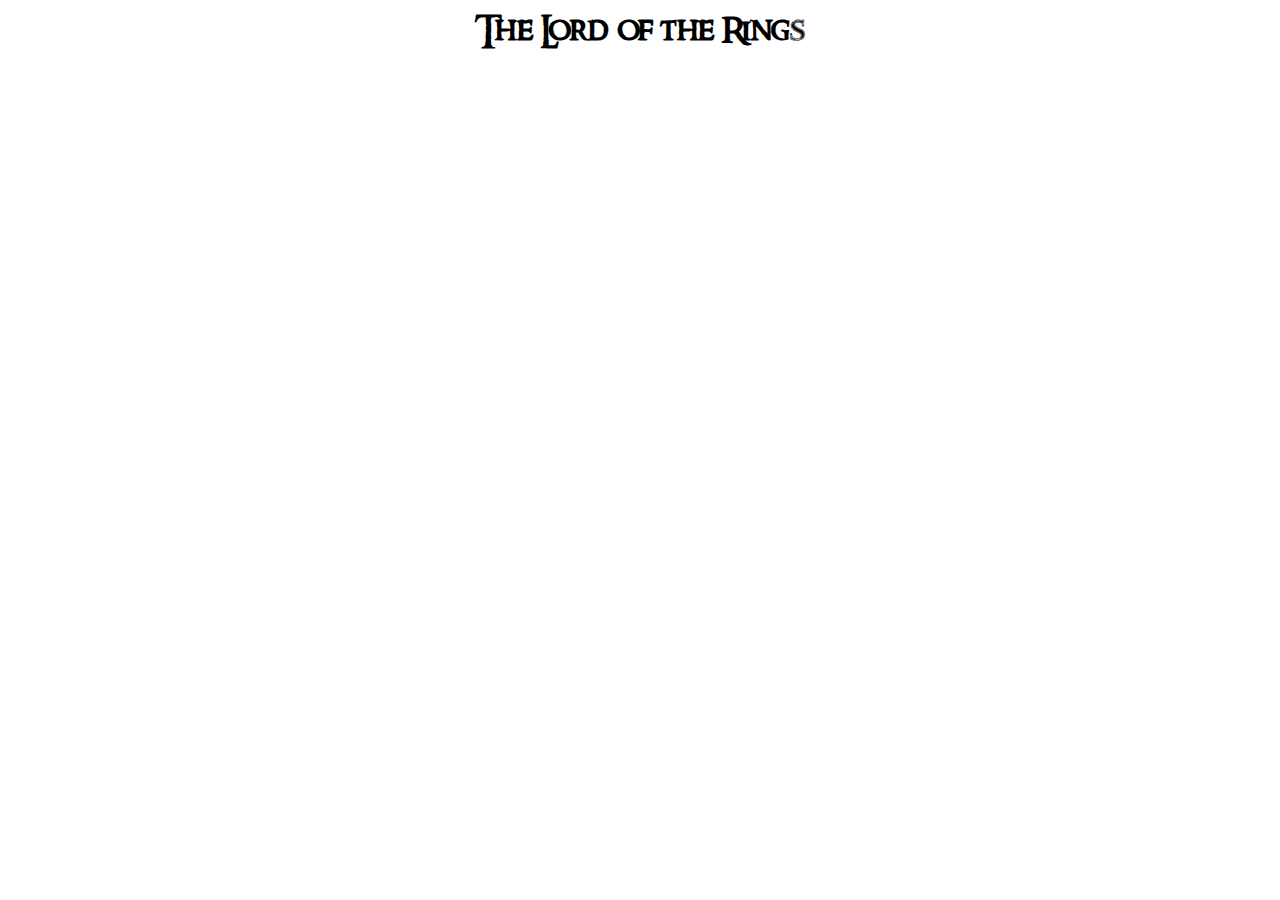
<file: expandingCards/index.html>
<!DOCTYPE html>
<html lang="en">
<head>
    <meta charset="UTF-8">
    <meta http-equiv="X-UA-Compatible" content="IE=edge">
    <meta name="viewport" content="width=device-width, initial-scale=1.0">

    <link rel="icon" href="./lotr_logo.png">
    
    <title>LOTR Expanding Cards</title>

    <link rel="stylesheet" href="./stylesheet.css">
</head>
<body>
    <h1>The Lord of the Rings </h1>
    <div class="container">
        <div class="pic active" style="background-image: url('https://images.unsplash.com/photo-1565560049450-c77cc3b40c8d?q=80&w=3174&auto=format&fit=crop&ixlib=rb-4.0.3&ixid=M3wxMjA3fDB8MHxwaG90by1wYWdlfHx8fGVufDB8fHx8fA%3D%3D')">  
            <h3>Where Hobbits</h3>
        </div>
        <div class="pic" style="background-image: url('https://images.unsplash.com/photo-1440711085503-89d8ec455791?q=80&w=2898&auto=format&fit=crop&ixlib=rb-4.0.3&ixid=M3wxMjA3fDB8MHxwaG90by1wYWdlfHx8fGVufDB8fHx8fA%3D%3D')"> 
            <h3>Andúril - Flame of the west</h3>
        </div>
        <div class="pic" style="background-image: url('https://images.unsplash.com/photo-1665077713402-ad959854d778?q=80&w=2940&auto=format&fit=crop&ixlib=rb-4.0.3&ixid=M3wxMjA3fDB8MHxwaG90by1wYWdlfHx8fGVufDB8fHx8fA%3D%3D')"> 
            <h3>One Ring - One ring to rule them all</h3>
        </div>
        <div class="pic" style="background-image: url('https://images5.alphacoders.com/126/1269861.jpg')"> 
            <h3>Isengard - Iron Fortress</h3>
        </div>
        <div class="pic" style="background-image: url('https://wallpapers.com/images/high/lotr-2559-x-1599-background-ixpliugeja55zugv.webp')"> 
            <h3>The Epic Saga</h3>
        </div>
    </div>

    <script src="./script.js"></script>
</body>
</html>
</file>
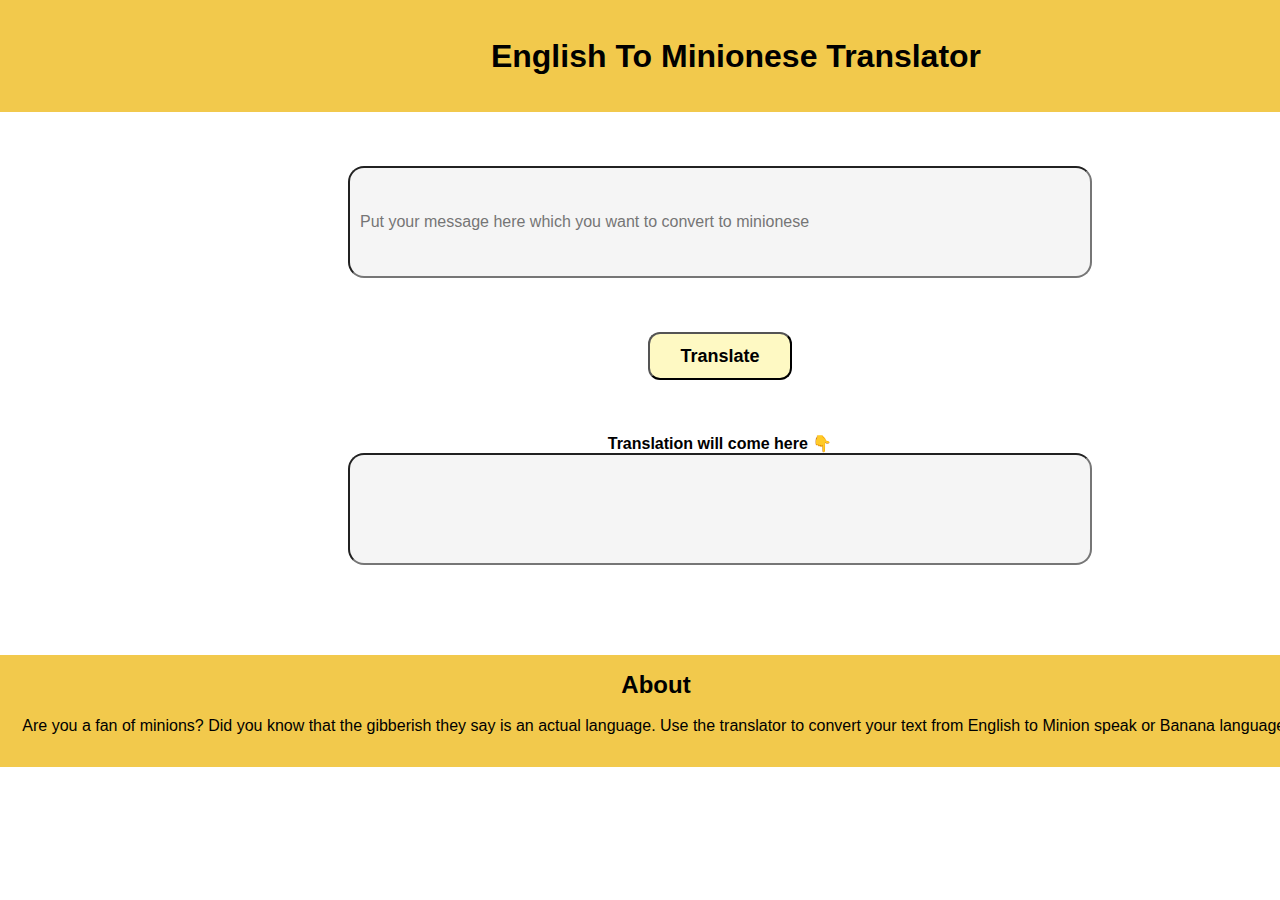
<file: Translator/index.html>
<!DOCTYPE html>
<html lang="en">
<head>
    <meta charset="UTF-8">
    <meta http-equiv="X-UA-Compatible" content="IE=edge">
    <meta name="viewport" content="width=device-width, initial-scale=1.0">
    <title>Transaltor</title>
    <link rel="stylesheet" href="./stylesheet.css">
    <script src="./script.js"></script>
</head>
<body>
    <header>
        <h1>English To Minionese Translator</h1>
    </header>

    <br>
    <br>
    <br>

    <div class="inputDiv">
        <input type="text" class="inputTextBox" placeholder="Put your message here which you want to convert to minionese">
    </div>

    <br>
    <br>
    <br>

    <div class="btnDiv">
        <button class="translate-btn">Translate</button>
        <!-- <button class="translateBtn">Translate</button> -->
    </div>

    <br>
    <br>
    <br>

    <div class="outputDiv">
        <p>Translation will come here 👇</p>
        <input type="text" class="outputTextBox">
    </div>

    <br>
    <br>
    <br>
    <br>
    <br>

    <footer>
        <div class="h2">
            <h2>
                About
            </h2>
        </div>
        <br>
        <div class="p">
            <p>
                Are you a fan of minions? Did you know that the gibberish they say is an actual language. Use the translator to convert your text from English to Minion speak or Banana language.
            </p>
        </div>
    </footer>
</body>
</html>
</file>
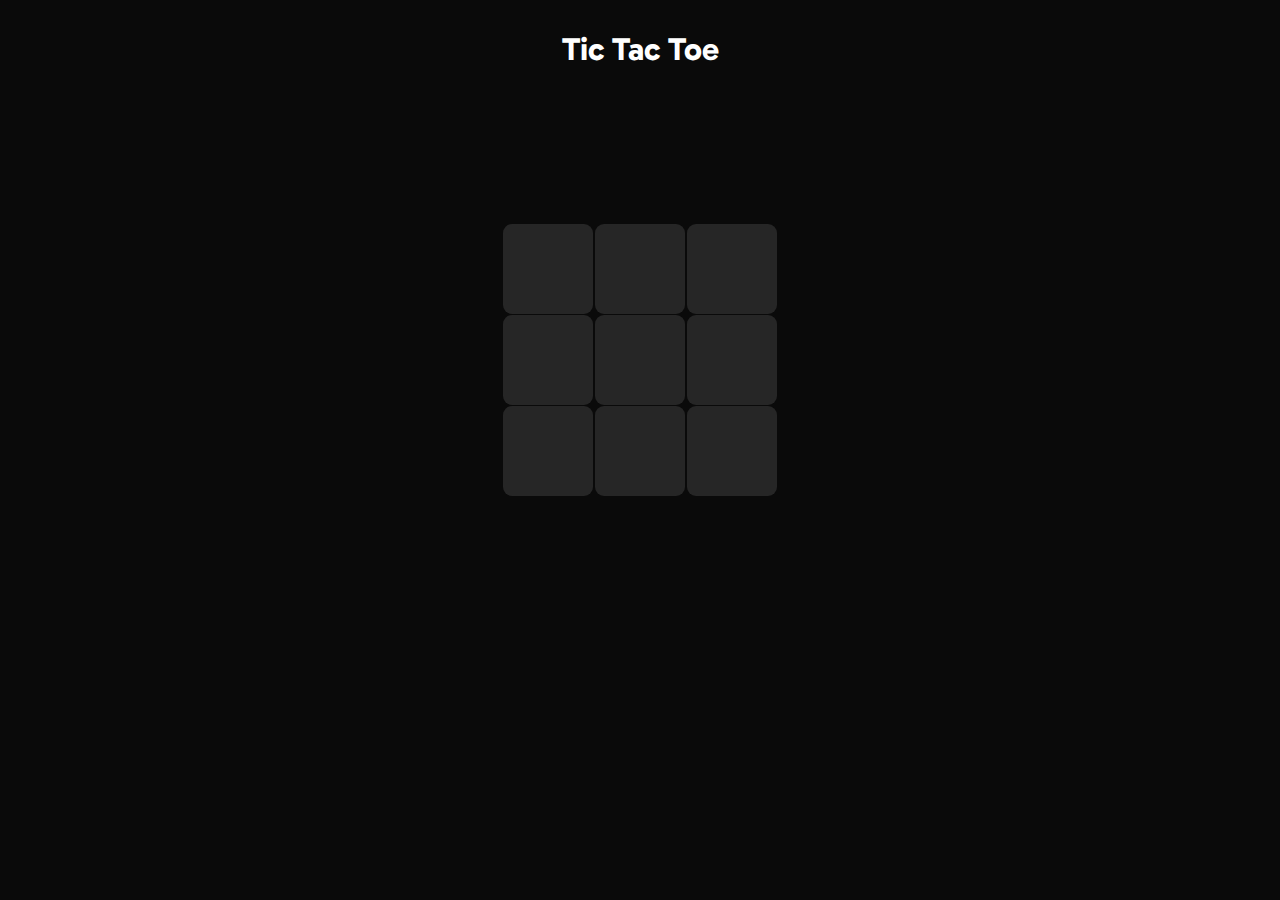
<file: Tic Tac Toe/indexTicTacToe.html>
<!DOCTYPE html>
<html lang="en">
<head>
    <meta charset="UTF-16">
    <meta http-equiv="X-UA-Compatible" content="IE=edge">
    <meta name="viewport" content="width=device-width, initial-scale=1.0">
    <link rel="icon" href="./icons8-tic-tac-toe-67.png">
    <title>Tic Tac Toe</title>

    <link rel="stylesheet" href="./styleTicTacToe.css">
</head>
<body>
    <div>
        <h1>Tic Tac Toe</h1>
    </div>
    
    <div class="cubeContainer">
        <div class="boxesLine">
            <div class="box">
                <div class="cross">X</div>
                <div class="circle">O</div>
            </div>
            <div class="box">
                <div class="cross">X</div>
                <div class="circle">O</div>
            </div>
            <div class="box">
                <div class="cross">X</div>
                <div class="circle">O</div>
            </div>
        </div>

        <div class="boxesLine">
            <div class="box">
                <div class="cross">X</div>
                <div class="circle">O</div>
            </div>
            <div class="box">
                <div class="cross">X</div>
                <div class="circle">O</div>
            </div>
            <div class="box">
                <div class="cross">X</div>
                <div class="circle">O</div>
            </div>
        </div>

        <div class="boxesLine">
            <div class="box">
                <div class="cross">X</div>
                <div class="circle">O</div>
            </div>
            <div class="box">
                <div class="cross">X</div>
                <div class="circle">O</div>
            </div>
            <div class="box">
                <div class="cross">X</div>
                <div class="circle">O</div>
            </div>
        </div>
    </div>

    <script src="./scriptTicTacToe.js"></script>
</body>
</html>
</file>
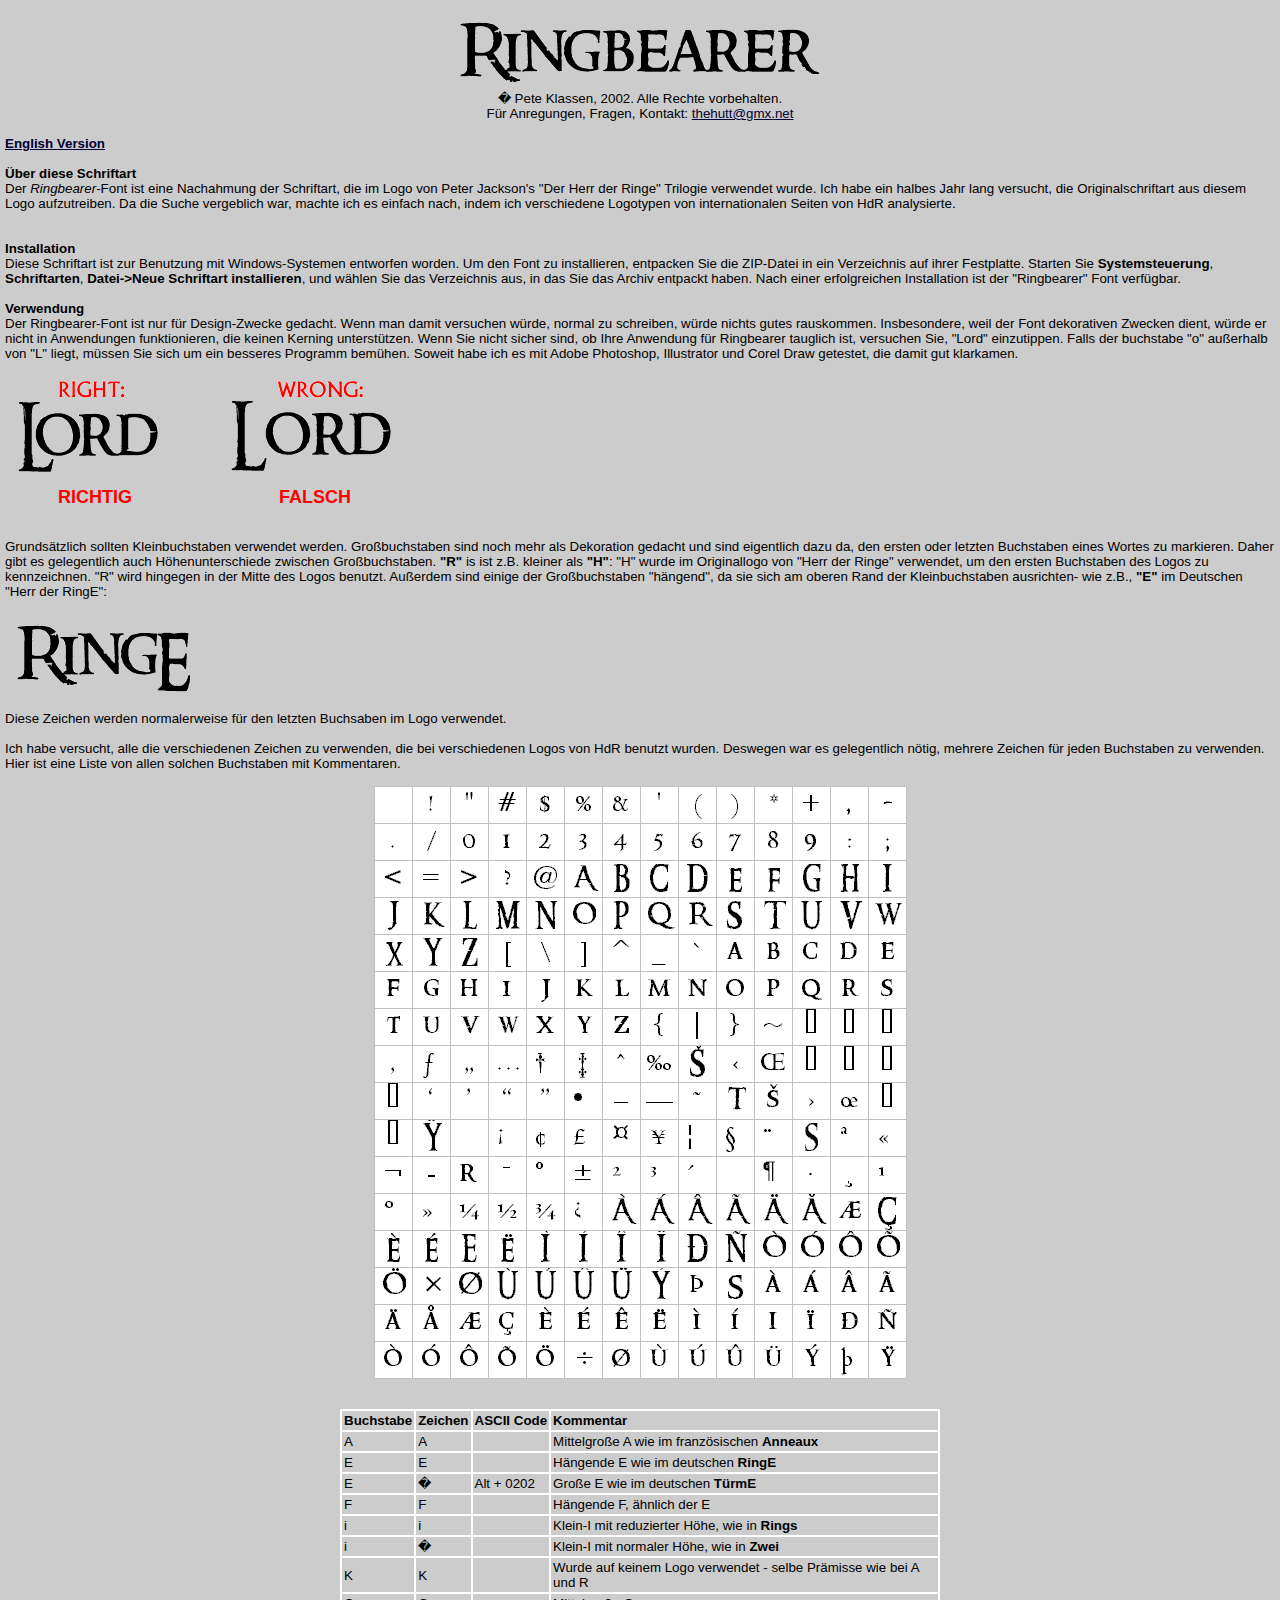
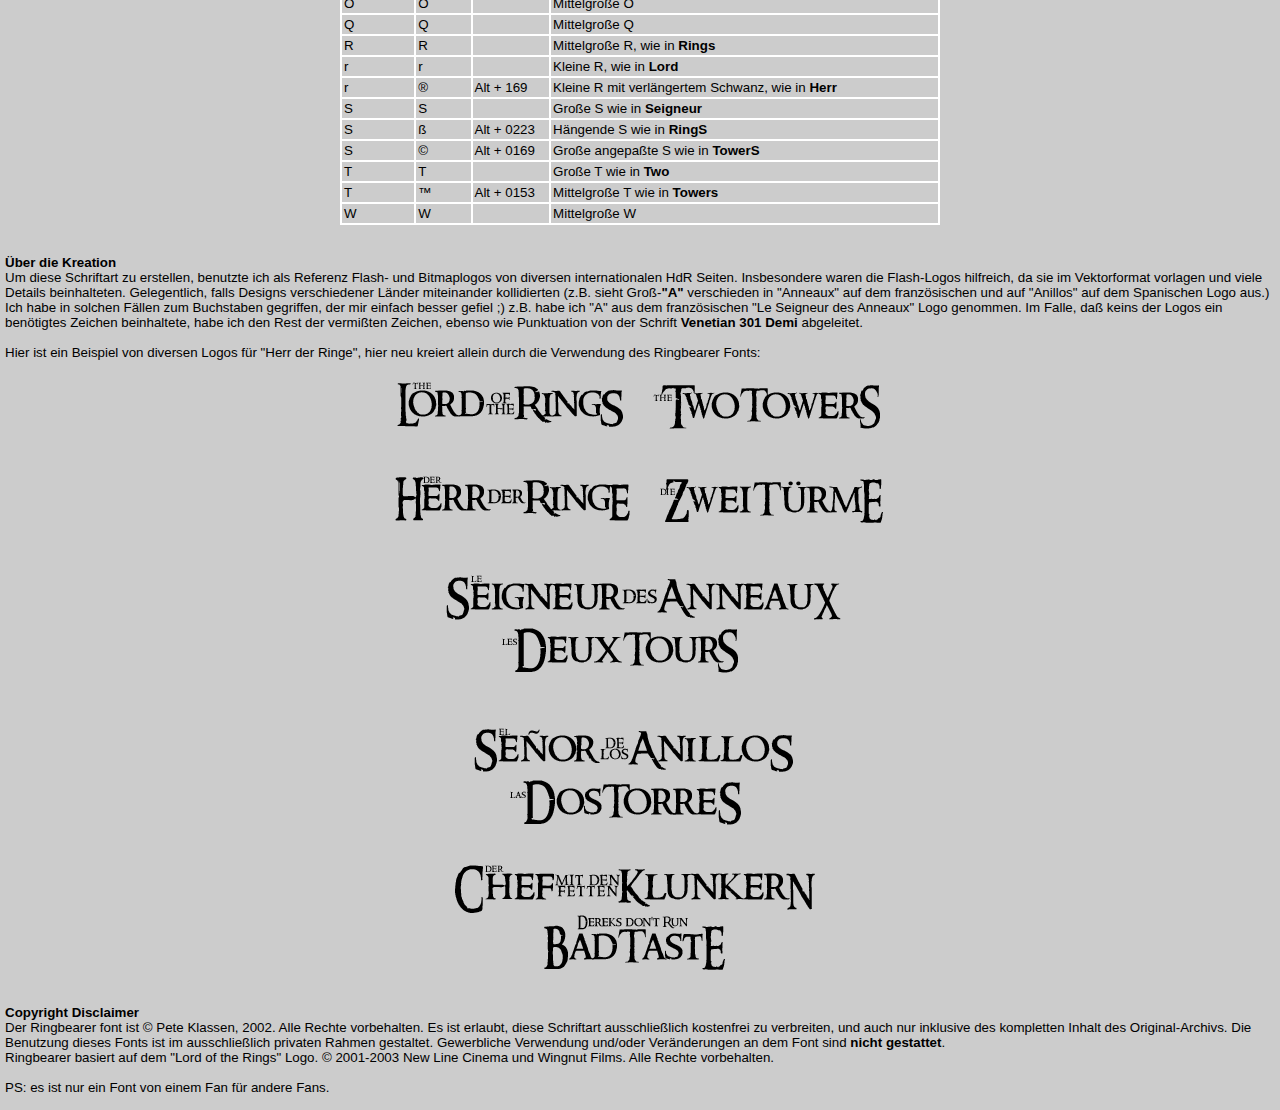
<file: expandingCards/ringbearer/liesmich.html>
<html>
<head>
<style type="text/css">
<!--
blabla {}
td {font-size: 10pt; border-width:1pt; border-style:solid; border-color:#FFFFFF;}
.loprof {font-size: 10pt; border-width:0pt; }
-->
</style>

</head>

<body bgcolor="#CCCCCC" text="#000000" alink="#000032" vlink="#000032" link="#000032" topmargin=0 leftmargin=5 marginwidth=5 marginheight=0 style="font-family:Verdana,Arial,Helvetica; font-size: 10pt;">
<br>
<center><img src="./ringbearer.gif" alt="Ringbearer" border="0"><br>
� Pete Klassen, 2002. Alle Rechte vorbehalten.<br>
F&uuml;r Anregungen, Fragen, Kontakt: <a href="mailto:thehutt@gmx.net">thehutt@gmx.net</a>
</center><br>

<b><a href="readme.html">English Version</a></b><br>&nbsp;<br>


<b>&Uuml;ber diese Schriftart</b><br>
Der <i>Ringbearer</i>-Font ist eine Nachahmung der Schriftart, die im Logo von Peter Jackson's "Der Herr der Ringe" Trilogie verwendet wurde. Ich habe ein halbes Jahr lang versucht, die Originalschriftart aus diesem Logo aufzutreiben. Da die Suche vergeblich war, machte ich es einfach nach, indem ich verschiedene Logotypen von internationalen Seiten von HdR analysierte.<br>
<br>&nbsp;<br>
<b>Installation</b><br>
Diese Schriftart ist zur Benutzung mit Windows-Systemen entworfen worden. Um den Font zu installieren, entpacken Sie die ZIP-Datei in ein Verzeichnis auf ihrer Festplatte. Starten Sie <b>Systemsteuerung</b>, <b>Schriftarten</b>, <b>Datei->Neue Schriftart installieren</b>, und w&auml;hlen Sie das Verzeichnis aus, in das Sie das Archiv entpackt haben. Nach einer erfolgreichen Installation ist der "Ringbearer" Font verf&uuml;gbar.

<br>&nbsp;<br>
<b>Verwendung</b><br>
Der Ringbearer-Font ist nur f&uuml;r Design-Zwecke gedacht. Wenn man damit versuchen w&uuml;rde, normal zu schreiben, w&uuml;rde nichts gutes rauskommen. Insbesondere, weil der Font dekorativen Zwecken dient, w&uuml;rde er nicht in Anwendungen funktionieren, die keinen Kerning unterst&uuml;tzen. Wenn Sie nicht sicher sind, ob Ihre Anwendung f&uuml;r Ringbearer tauglich ist, versuchen Sie, "Lord" einzutippen. Falls der buchstabe "o" au&szlig;erhalb von "L" liegt, m&uuml;ssen Sie sich um ein besseres Programm bem&uuml;hen. Soweit habe ich es mit Adobe Photoshop, Illustrator und Corel Draw getestet, die damit gut klarkamen.<br>&nbsp;<br>
<img src="./example1.gif" alt="" border=0><br>
<table width=400 border=0 cellpaddin=0 cellspacing=0><tr><td width=200 class="loprof" align=center><font color="FF0000" size=+1><b>RICHTIG&nbsp;&nbsp;&nbsp;&nbsp;</b></font></td>
<td width=200 align=center class="loprof"><font color="FF0000" size=+1><b>&nbsp;&nbsp;&nbsp;&nbsp;FALSCH</b></font></td></tr></table>
<br>&nbsp;<br>

Grunds&auml;tzlich sollten Kleinbuchstaben verwendet werden. Gro&szlig;buchstaben sind noch mehr als Dekoration gedacht und sind eigentlich dazu da, den ersten oder letzten Buchstaben eines Wortes zu markieren. Daher gibt es gelegentlich auch H&ouml;henunterschiede zwischen Gro&szlig;buchstaben. <b>"R"</b> is ist z.B. kleiner als <b>"H"</b>: "H" wurde im Originallogo von "Herr der Ringe" verwendet, um den ersten Buchstaben des Logos zu kennzeichnen. "R" wird hingegen in der Mitte des Logos benutzt. Au&szlig;erdem sind einige der Gro&szlig;buchstaben "h&auml;ngend", da sie sich am oberen Rand der Kleinbuchstaben ausrichten- wie z.B., <b>"E"</b> im Deutschen "Herr der RingE":<br>&nbsp;<br>
<img src="./example2.gif" alt="" border=0><br>
Diese Zeichen werden normalerweise f&uuml;r den letzten Buchsaben im Logo verwendet.
<br>&nbsp;<br>

Ich habe versucht, alle die verschiedenen Zeichen zu verwenden, die bei verschiedenen Logos von HdR benutzt wurden. Deswegen war es gelegentlich n&ouml;tig, mehrere Zeichen f&uuml;r jeden Buchstaben zu verwenden. Hier ist eine Liste von allen solchen Buchstaben mit Kommentaren.<br>&nbsp;<br>
<center><img src="./alphabet.gif" alt="" border=0></center><br>&nbsp;<br>
<table width=600 cellspacing=0 cellpadding=2 align=center border=0 style="border-width:1pt; border-style:solid; border-color:#FFFFFF; font-color:#FFFFFF;">
<tr><td><b>Buchstabe</b></td><td><b>Zeichen</b></td><td><b>ASCII&nbsp;Code</b></td><td><b>Kommentar</b></td></tr>
<tr><td>A</td><td>A</td><td>&nbsp;</td><td>Mittelgro&szlig;e A wie im franz&ouml;sischen <b>Anneaux</b></td></tr>
<tr><td>E</td><td>E</td><td>&nbsp;</td><td>H&auml;ngende E wie im deutschen <b>RingE</b></td></tr>
<tr><td>E</td><td>�</td><td>Alt + 0202</td><td>Gro&szlig;e E wie im deutschen <b>T&uuml;rmE</b></td></tr>
<tr><td>F</td><td>F</td><td>&nbsp;</td><td>H&auml;ngende F, &auml;hnlich der E</td></tr>
<tr><td>i</td><td>i</td><td>&nbsp;</td><td>Klein-I mit reduzierter H&ouml;he, wie in <b>Rings</b></td></tr>
<tr><td>i</td><td>�</td><td>&nbsp;</td><td>Klein-I mit normaler H&ouml;he, wie in <b>Zwei</b></td></tr>
<tr><td>K</td><td>K</td><td>&nbsp;</td><td>Wurde auf keinem Logo verwendet - selbe Pr&auml;misse wie bei A und R</td></tr>
<tr><td>O</td><td>O</td><td>&nbsp;</td><td>Mittelgro&szlig;e O</td></tr>
<tr><td>Q</td><td>Q</td><td>&nbsp;</td><td>Mittelgro&szlig;e Q</td></tr>
<tr><td>R</td><td>R</td><td>&nbsp;</td><td>Mittelgro&szlig;e R, wie in <b>Rings</b></td></tr>
<tr><td>r</td><td>r</td><td>&nbsp;</td><td>Kleine R, wie in <b>Lord</b></td></tr>
<tr><td>r</td><td>&reg;</td><td>Alt + 169</td><td>Kleine R mit verl&auml;ngertem Schwanz, wie in <b>Herr</b></td></tr>
<tr><td>S</td><td>S</td><td>&nbsp;</td><td>Gro&szlig;e S wie in <b>Seigneur</b></td></tr>
<tr><td>S</td><td>&szlig;</td><td>Alt + 0223</td><td>H&auml;ngende S wie in <b>RingS</b></td></tr>
<tr><td>S</td><td>&copy;</td><td>Alt + 0169</td><td>Gro&szlig;e angepa&szlig;te S wie in <b>TowerS</b></td></tr>
<tr><td>T</td><td>T</td><td>&nbsp;</td><td>Gro&szlig;e T wie in <b>Two</b></td></tr>
<tr><td>T</td><td>&trade;</td><td>Alt + 0153</td><td>Mittelgro&szlig;e T wie in <b>Towers</b></td></tr>
<tr><td>W</td><td>W</td><td>&nbsp;</td><td>Mittelgro&szlig;e W</td></tr>
</table>

<br>&nbsp;<br>
<b>&Uuml;ber die Kreation</b><br>
Um diese Schriftart zu erstellen, benutzte ich als Referenz Flash- und Bitmaplogos von diversen internationalen HdR Seiten. Insbesondere waren die Flash-Logos hilfreich, da sie im Vektorformat vorlagen und viele Details beinhalteten. Gelegentlich, falls Designs verschiedener L&auml;nder miteinander kollidierten (z.B. sieht Gro&szlig;-<b>"A"</b> verschieden in "Anneaux" auf dem franz&ouml;sischen und auf "Anillos" auf dem Spanischen Logo aus.) Ich habe in solchen F&auml;llen zum Buchstaben gegriffen, der mir einfach besser gefiel ;) z.B. habe ich "A" aus dem franz&ouml;sischen "Le Seigneur des Anneaux" Logo genommen.
Im Falle, da&szlig; keins der Logos ein ben&ouml;tigtes Zeichen beinhaltete, habe ich den Rest der vermi&szlig;ten Zeichen, ebenso wie Punktuation  von der Schrift <b>Venetian 301 Demi</b> abgeleitet.
<br>&nbsp;<br>

Hier ist ein Beispiel von diversen Logos f&uuml;r "Herr der Ringe", hier neu kreiert allein durch die Verwendung des Ringbearer Fonts:<br>&nbsp;<br>
<center><img src="./example3.gif" alt="" border=0></center><br>&nbsp;<br>
<b>Copyright Disclaimer</b><br>
Der Ringbearer font ist &copy; Pete Klassen, 2002. Alle Rechte vorbehalten.
Es ist erlaubt, diese Schriftart ausschlie&szlig;lich kostenfrei zu verbreiten, und auch nur inklusive des kompletten Inhalt des Original-Archivs.
Die Benutzung dieses Fonts ist im ausschlie&szlig;lich privaten Rahmen gestaltet. Gewerbliche Verwendung und/oder Ver&auml;nderungen an dem Font sind <b>nicht gestattet</b>.<br>
Ringbearer basiert auf dem "Lord of the Rings" Logo. &copy; 2001-2003 New Line Cinema und Wingnut Films. Alle Rechte vorbehalten.<br>&nbsp;<br>

PS: es ist nur ein Font von einem Fan f&uuml;r andere Fans.<br>&nbsp;<br>

</body>
</html>
</file>
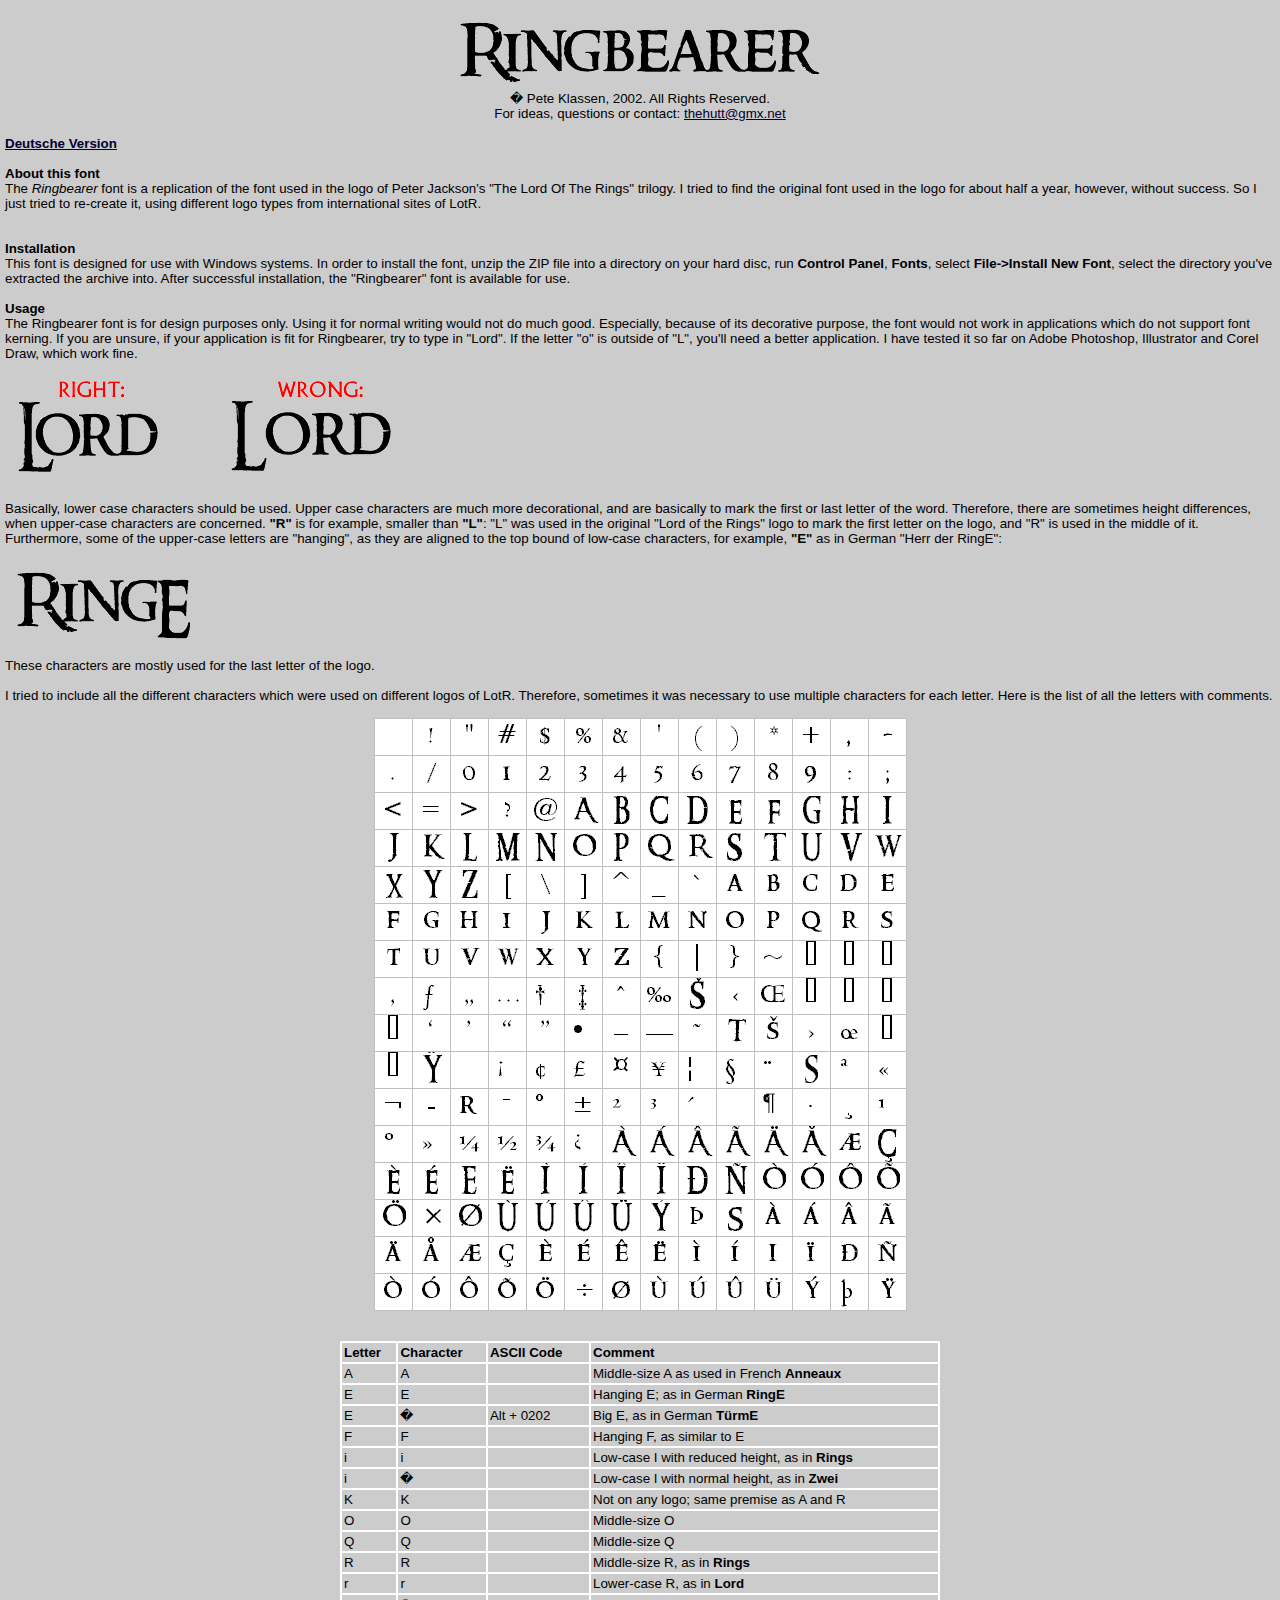
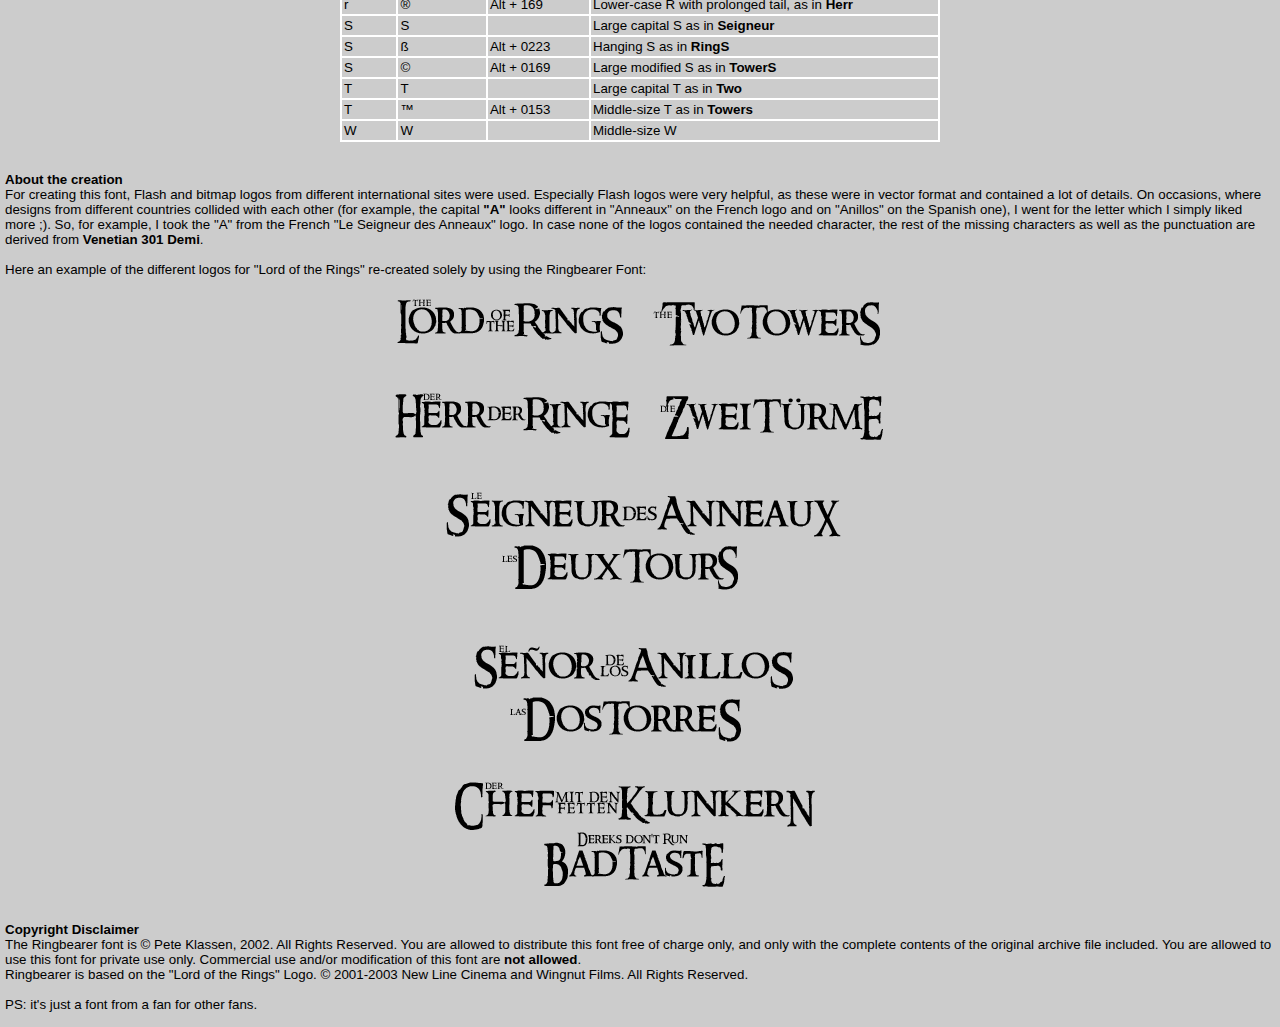
<file: expandingCards/ringbearer/readme.html>
<html>
<head>
<style type="text/css">
<!--
blabla {}
td {font-size: 10pt; border-width:1pt; border-style:solid; border-color:#FFFFFF;}
-->
</style>

</head>

<body bgcolor="#CCCCCC" text="#000000" alink="#000032" vlink="#000032" link="#000032" topmargin=0 leftmargin=5 marginwidth=5 marginheight=0 style="font-family:Verdana,Arial,Helvetica; font-size: 10pt;">
<br>
<center><img src="./ringbearer.gif" alt="Ringbearer" border="0"><br>
� Pete Klassen, 2002. All Rights Reserved.<br>
For ideas, questions or contact: <a href="mailto:thehutt@gmx.net">thehutt@gmx.net</a>
</center><br>

<b><a href="liesmich.html">Deutsche Version</a></b><br>&nbsp;<br>


<b>About this font</b><br>
The <i>Ringbearer</i> font is a replication of the font used in the logo of Peter Jackson's "The Lord Of The Rings" trilogy. I tried to find the original font used in the logo for about half a year, however, without success. So I just tried to re-create it, using different logo types from international sites of LotR.<br>
<br>&nbsp;<br>
<b>Installation</b><br>
This font is designed for use with Windows systems. In order to install the font, unzip the ZIP file into a directory on your hard disc, run <b>Control Panel</b>, <b>Fonts</b>, select <b>File->Install New Font</b>, select the directory you've extracted the archive into. After successful installation, the "Ringbearer" font is available for use.
<br>&nbsp;<br>
<b>Usage</b><br>
The Ringbearer font is for design purposes only. Using it for normal writing would not do much good. Especially, because of its decorative purpose, the font would not work in applications which do not support font kerning. If you are unsure, if your application is fit for Ringbearer, try to type in "Lord". If the letter "o" is outside of "L", you'll need a better application. I have tested it so far on Adobe Photoshop, Illustrator and Corel Draw, which work fine.<br>&nbsp;<br>
<img src="./example1.gif" alt="" border=0>
<br>&nbsp;<br>

Basically, lower case characters should be used. Upper case characters are much more decorational, and are basically to mark the first or last letter of the word. Therefore, there are sometimes height differences, when upper-case characters are concerned. <b>"R"</b> is for example, smaller than <b>"L"</b>: "L" was used in the original "Lord of the Rings" logo to mark the first letter on the logo, and "R" is used in the middle of it. Furthermore, some of the upper-case letters are "hanging", as they are aligned to the top bound of low-case characters, for example, <b>"E"</b> as in German "Herr der RingE":<br>&nbsp;<br>
<img src="./example2.gif" alt="" border=0><br>
These characters are mostly used for the last letter of the logo.
<br>&nbsp;<br>

I tried to include all the different characters which were used on different logos of LotR. Therefore, sometimes it was necessary to use multiple characters for each letter. Here is the list of all the letters with comments.<br>&nbsp;<br>
<center><img src="./alphabet.gif" alt="" border=0></center><br>&nbsp;<br>
<table width=600 cellspacing=0 cellpadding=2 align=center border=0 style="border-width:1pt; border-style:solid; border-color:#FFFFFF; font-color:#FFFFFF;">
<tr><td><b>Letter</b></td><td><b>Character</b></td><td><b>ASCII&nbsp;Code</b></td><td><b>Comment</b></td></tr>
<tr><td>A</td><td>A</td><td>&nbsp;</td><td>Middle-size A as used in French <b>Anneaux</b></td></tr>
<tr><td>E</td><td>E</td><td>&nbsp;</td><td>Hanging E; as in German <b>RingE</b></td></tr>
<tr><td>E</td><td>�</td><td>Alt + 0202</td><td>Big E, as in German <b>T&uuml;rmE</b></td></tr>
<tr><td>F</td><td>F</td><td>&nbsp;</td><td>Hanging F, as similar to E</td></tr>
<tr><td>i</td><td>i</td><td>&nbsp;</td><td>Low-case I with reduced height, as in <b>Rings</b></td></tr>
<tr><td>i</td><td>�</td><td>&nbsp;</td><td>Low-case I with normal height, as in <b>Zwei</b></td></tr>
<tr><td>K</td><td>K</td><td>&nbsp;</td><td>Not on any logo; same premise as A and R</td></tr>
<tr><td>O</td><td>O</td><td>&nbsp;</td><td>Middle-size O</td></tr>
<tr><td>Q</td><td>Q</td><td>&nbsp;</td><td>Middle-size Q</td></tr>
<tr><td>R</td><td>R</td><td>&nbsp;</td><td>Middle-size R, as in <b>Rings</b></td></tr>
<tr><td>r</td><td>r</td><td>&nbsp;</td><td>Lower-case R, as in <b>Lord</b></td></tr>
<tr><td>r</td><td>&reg;</td><td>Alt + 169</td><td>Lower-case R with prolonged tail, as in <b>Herr</b></td></tr>
<tr><td>S</td><td>S</td><td>&nbsp;</td><td>Large capital S as in <b>Seigneur</b></td></tr>
<tr><td>S</td><td>&szlig;</td><td>Alt + 0223</td><td>Hanging S as in <b>RingS</b></td></tr>
<tr><td>S</td><td>&copy;</td><td>Alt + 0169</td><td>Large modified S as in <b>TowerS</b></td></tr>
<tr><td>T</td><td>T</td><td>&nbsp;</td><td>Large capital T as in <b>Two</b></td></tr>
<tr><td>T</td><td>&trade;</td><td>Alt + 0153</td><td>Middle-size T as in <b>Towers</b></td></tr>
<tr><td>W</td><td>W</td><td>&nbsp;</td><td>Middle-size W</td></tr>
</table>

<br>&nbsp;<br>
<b>About the creation</b><br>
For creating this font, Flash and bitmap logos from different international sites were used. Especially Flash logos were very helpful, as these were in vector format and contained a lot of details. On occasions, where designs from different countries collided with each other (for example, the capital <b>"A"</b> looks different in "Anneaux" on the French logo and on "Anillos" on the Spanish one), I went for the letter which I simply liked more ;). So, for example, I took the "A" from the French "Le Seigneur des Anneaux" logo.
In case none of the logos contained the needed character, the rest of the missing characters as well as the punctuation are derived from <b>Venetian 301 Demi</b>.
<br>&nbsp;<br>

Here an example of the different logos for "Lord of the Rings" re-created solely by using the Ringbearer Font:<br>&nbsp;<br>
<center><img src="./example3.gif" alt="" border=0></center><br>&nbsp;<br>
<b>Copyright Disclaimer</b><br>
The Ringbearer font is &copy; Pete Klassen, 2002. All Rights Reserved.
You are allowed to distribute this font free of charge only, and only with the complete contents of the original archive file included.
You are allowed to use this font for private use only. Commercial use and/or modification of this font are <b>not allowed</b>.<br>
Ringbearer is based on the "Lord of the Rings" Logo. &copy; 2001-2003 New Line Cinema and Wingnut Films. All Rights Reserved.<br>&nbsp;<br>

PS: it's just a font from a fan for other fans.<br>&nbsp;<br>

</body>
</html>
</file>
<file: expandingCards/stylesheet.css>
@font-face {
    font-family: 'lotr';
    src: url('/expandingCards/ringbearer/RINGM___.TTF') format('truetype');
}

* {
    margin: 0;
    padding: 0;
    box-sizing: border-box;
}

body {
    font-family: 'lotr', sans-serif;
    text-align: center;
}

h1 {
    margin-top: 12px;
}

.container {
    width: 80vw;
    height: 85vh;
    display: flex;
    align-items: center;
    justify-content: center;
    overflow: hidden;
    margin-top: 25px;
    margin-left: auto;
    margin-right: auto;
}

.pic {
    height: 80vh;
    border-radius: 50px;
    background-size: cover;
    background-position: center;
    background-repeat: no-repeat;
    color: #fff;
    cursor: pointer;
    flex: 0.5;
    margin: 0px 9px 0px 9px;
    position: relative;
    transition: all 700ms ease-in;
    letter-spacing: 3px;
}

h3 {
    font-size: 24px;
    position: absolute;
    bottom: 20px;
    left: 20px;
    margin: 0;
    opacity: 0;
}

.pic.active {
    flex: 5;
}

.pic.active h3 {
    opacity: 1;
    transition: opacity 0.3s ease-in 0.4s;
}
</file>
<file: Translator/stylesheet.css>
* {
    margin: 0;
    padding: 0;
    font-family: 'Poppins', sans-serif; 
    /* background-color: #facc15; */
    /* padding: 3rem 10rem; */
}

body {
    width: 1440px;
    height: 738px;
    /* background-color: #343541; */
}

header {
    /* padding: 10px 0px 0px 30px; */
    width: 100%;
    height: 5rem;
    background-color: #F2C94C;
    padding: 1rem;
    display: flex;
    align-items: center;
    justify-content: center;
}

footer {
    position: fixed;
    width: 100%;
    height: 5rem;
    background-color: #F2C94C;
    padding: 1rem;
    display: block;
    text-align: center;
}

.inputDiv {
    text-align: center;
}
.inputTextBox{
    width: 50%;
    height: 12vh;
    background-color: whitesmoke;
    border-radius: 16px;
    font-size: medium;
    padding: 0 10px;
}

.btnDiv {
    text-align: center;
}
.translate-btn {
    width: 9rem;
    height: 3rem;
    border-radius: 12px;
    font-size: 1rem;
    background-color: #fef9c3;
    font-size: large;
    font-weight: bold;
}
.translate-btn:hover {
    background-color: #F2C94C;
    transition: 0.3s ease-in-out;
}

.outputDiv {
    display: block;
    text-align: center;
}
.outputDiv > p {
    font-weight: bold;
}
.outputTextBox{
    width: 50%;
    height: 12vh;
    background-color: whitesmoke;
    border-radius: 16px;
    font-size: medium;
    padding: 0 10px;
}
</file>
<file: Tic Tac Toe/styleTicTacToe.css>
@import url('https://fonts.googleapis.com/css2?family=Gabarito:wght@400;500;600;700;800&display=swap');

* {
    margin: 0;
    padding: 0;
    box-sizing: border-box;
    font-family: 'Gabarito', sans-serif;
}

body {
    background: #0a0a0a;
    color: white;
    text-align: center;
}

h1 {
    padding: 30px 0;
}

.cubeContainer {
    display: flex;
    justify-content: center;
    /* align-items: center; */
    padding-top: 125px;
}
/* .boxesLine {
    border: solid 3px wheat;
} */
.box {
    width: 90px;
    height: 90px;
    background: #262626;
    border-radius: 9px;
    margin: 1px;
    display: flex;
    justify-content: center;
    align-items: center;
    color: white;
    font-size: 3rem;
    font-weight: 500;
}
.circle {
    color: white;
    font-size: 3.3rem;
    font-weight: 500;
}

.cross, .circle {
    display: none;
}

.box:hover {
    cursor: pointer;
    background: #404040;
}
</file>
